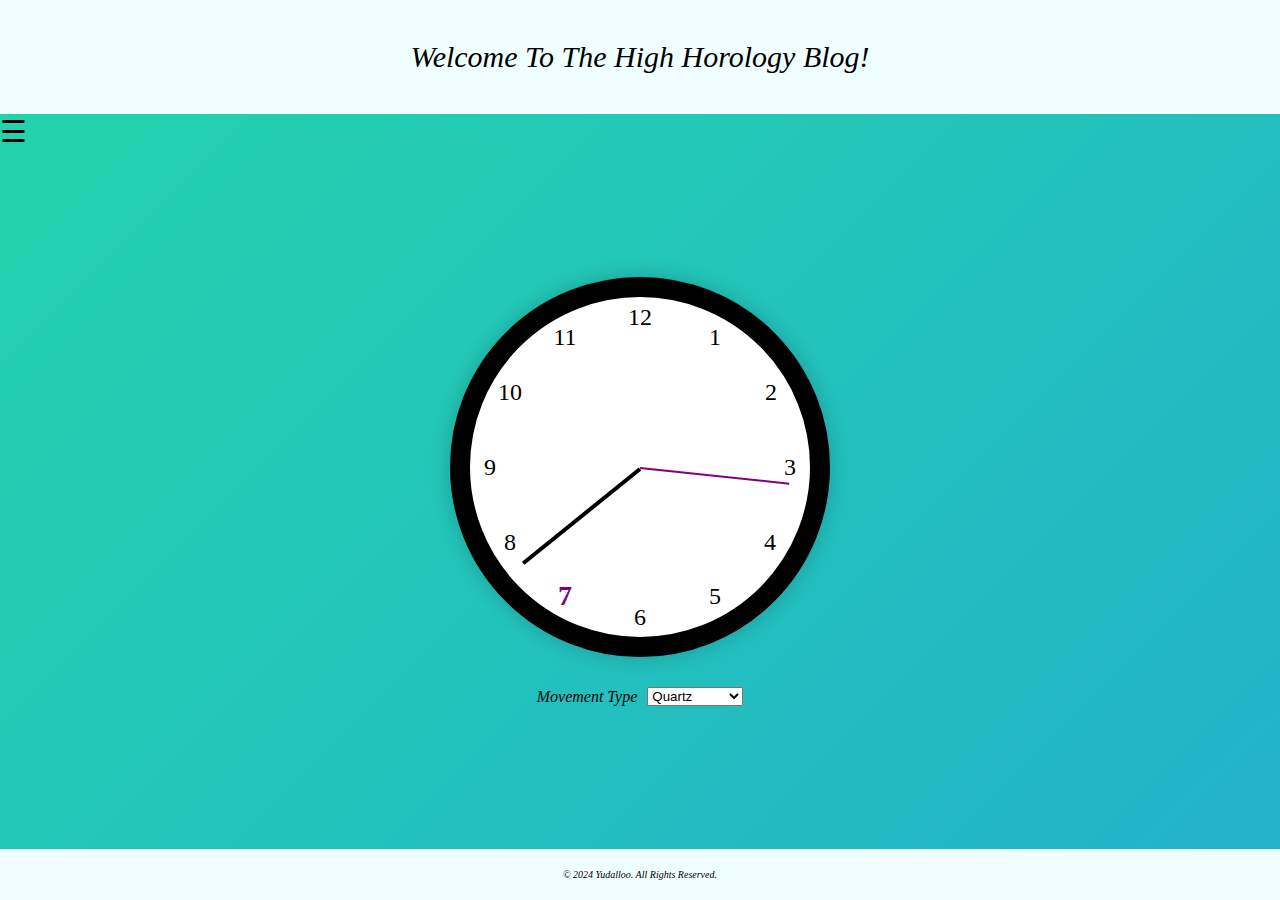
<file: index.html>
<!DOCTYPE html>
<html lang="en">
    <head>
        <meta charset="UTF-8">
        <meta name = "viewport" content = "width=device-width, initial-scale = 1.0">
        <link rel = "stylesheet" href = "css/index.css"> 
        <link rel = "stylesheet" href = "css/animated_background_one.css">
        <title> Main Page </title>
    </head>

    <body>
        <header>
            <div class = "header-box">
                <p> Welcome To The High Horology Blog! </p>
            </div>
        </header>

        <span style = "font-size:30px;cursor:pointer" onclick = "index_openSideNav()"> &#9776; </span>

        <div class = "sidenav" id = "mySideNav">
            <a href = "javascript:void(0)" class = "closebtn" onclick = "index_closeSideNav()"> &times; </a>
            <a onclick = "index_goToWhatIsHorology()"> What is Horology? </a>
            <a onclick = "index_goToAboutMe()"> About Me </a>
            <a onclick = "index_goToSOTC()"> SOTC </a>
            <a onclick = "#"> Contact </a>
        </div>

        <div id = "main-box">
            <div class = "date-window">
<!--                come back to this-->
            </div>
            
            <div class = "clock">
                <div class = "clock-face">
                    <div class = "number number1" id = "hour1"> 1 </div>
                    <div class = "number number2" id = "hour2"> 2 </div>
                    <div class = "number number3" id = "hour3"> 3 </div>
                    <div class = "number number4" id = "hour4"> 4 </div>
                    <div class = "number number5" id = "hour5"> 5 </div>
                    <div class = "number number6" id = "hour6"> 6 </div>
                    <div class = "number number7" id = "hour7"> 7 </div>
                    <div class = "number number8" id = "hour8"> 8 </div>
                    <div class = "number number9" id = "hour9"> 9 </div>
                    <div class = "number number10" id = "hour10"> 10 </div>
                    <div class = "number number11" id = "hour11"> 11 </div>
                    <div class = "number number12" id = "hour12"> 12 </div>
                    <div class = "number date" id = "date-window"></div>
                    <div class = "hand hour-hand"></div>
                    <div class = "hand minute-hand"></div>
                    <div class = "hand second-hand"></div>
                </div>   
            </div>
            
            <div class = "controls">
                <p> Movement Type </p>
                <select id = "tick-type">
                    <option value = "10"> Spring Drive </option>
                    <option value = "100"> Automatic </option>
                    <option value = "1000" selected> Quartz </option>
                </select>
            </div>    
        </div>

        <footer>
            <div class = "footer-box">
                <p> &copy; 2024 Yudalloo. All Rights Reserved. </p>
            </div>
        </footer>
        
        <script src = "js/index_scripts.js"></script>
        <script src = "js/clock.js"></script>
    </body>
</html>
</file>
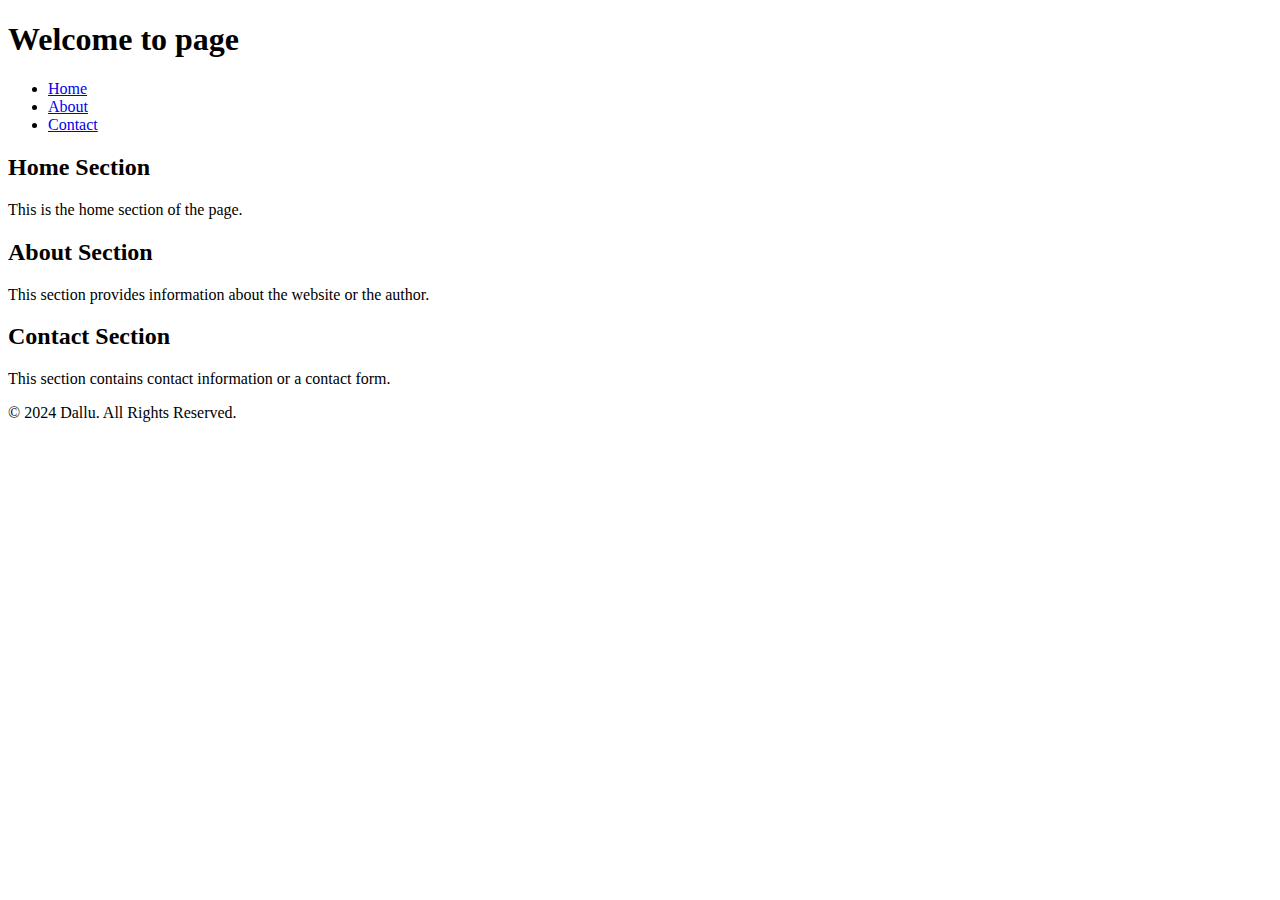
<file: template.html>
<!DOCTYPE html>
<html lang="en">
<head>
    <meta charset="UTF-8">
    <meta name="viewport" content="width=device-width, initial-scale=1.0">
    <title>Main Page</title>
</head>
<body>
    <header>
        <h1>Welcome to page</h1>
        <nav>
            <ul>
                <li><a href="#home">Home</a></li>
                <li><a href="#about">About</a></li>
                <li><a href="#contact">Contact</a></li>
            </ul>
        </nav>
    </header>

    <main>
        <section id="home">
            <h2>Home Section</h2>
            <p>This is the home section of the page.</p>
        </section>

        <section id="about">
            <h2>About Section</h2>
            <p>This section provides information about the website or the author.</p>
        </section>

        <section id="contact">
            <h2>Contact Section</h2>
            <p>This section contains contact information or a contact form.</p>
        </section>
    </main>

    <footer>
        <p>&copy; 2024 Dallu. All Rights Reserved.</p>
    </footer>
</body>
</html>
</file>
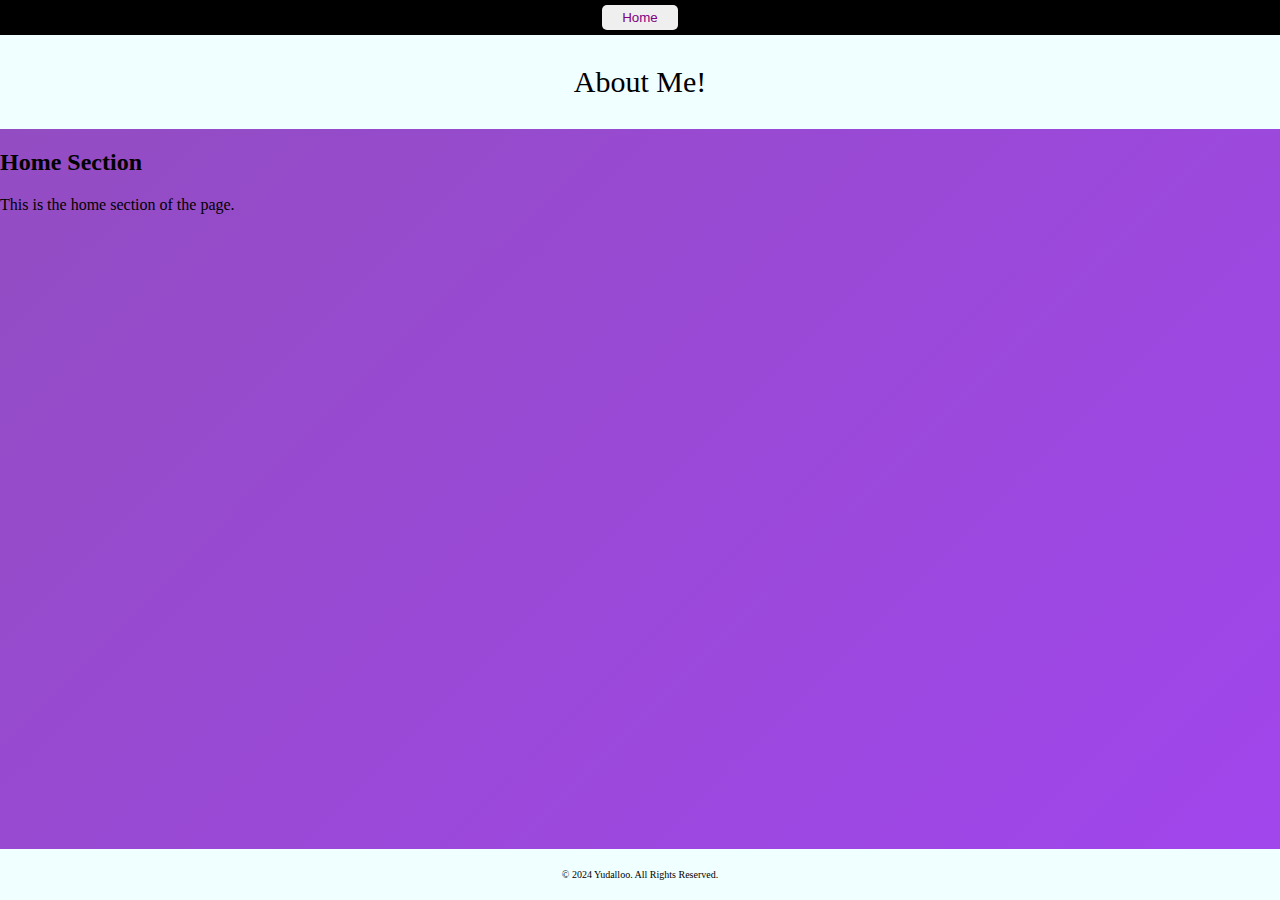
<file: html/about_me.html>
<!DOCTYPE html>
<html lang="en">
<head>
    <meta charset="UTF-8">
    <meta name="viewport" content="width=device-width, initial-scale=1.0">
    <link rel = "stylesheet" href = "../css/about_me.css"> 
    <link rel = "stylesheet" href = "../css/animated_background_two.css">
    <title> About Me </title>
</head>
    
<body>
    <div class = "topnav">
        <script src = "../js/about_me_scripts.js"></script>
            <button id = "home_button" type = "button" onclick = "about_me_goToHomepage()"> Home </button>
    </div>
    
    <header>
        <div class = "header-box">
            <p> About Me! </p>
        </div>
    </header>

    <main>
        <section id = "home">
            <h2> Home Section </h2>
            <p> This is the home section of the page. </p>
        </section>
        
    </main>

    <footer>
        <div class = "footer-box">
            <p> &copy; 2024 Yudalloo. All Rights Reserved. </p>
        </div>
    </footer>
</body>
</html>
</file>
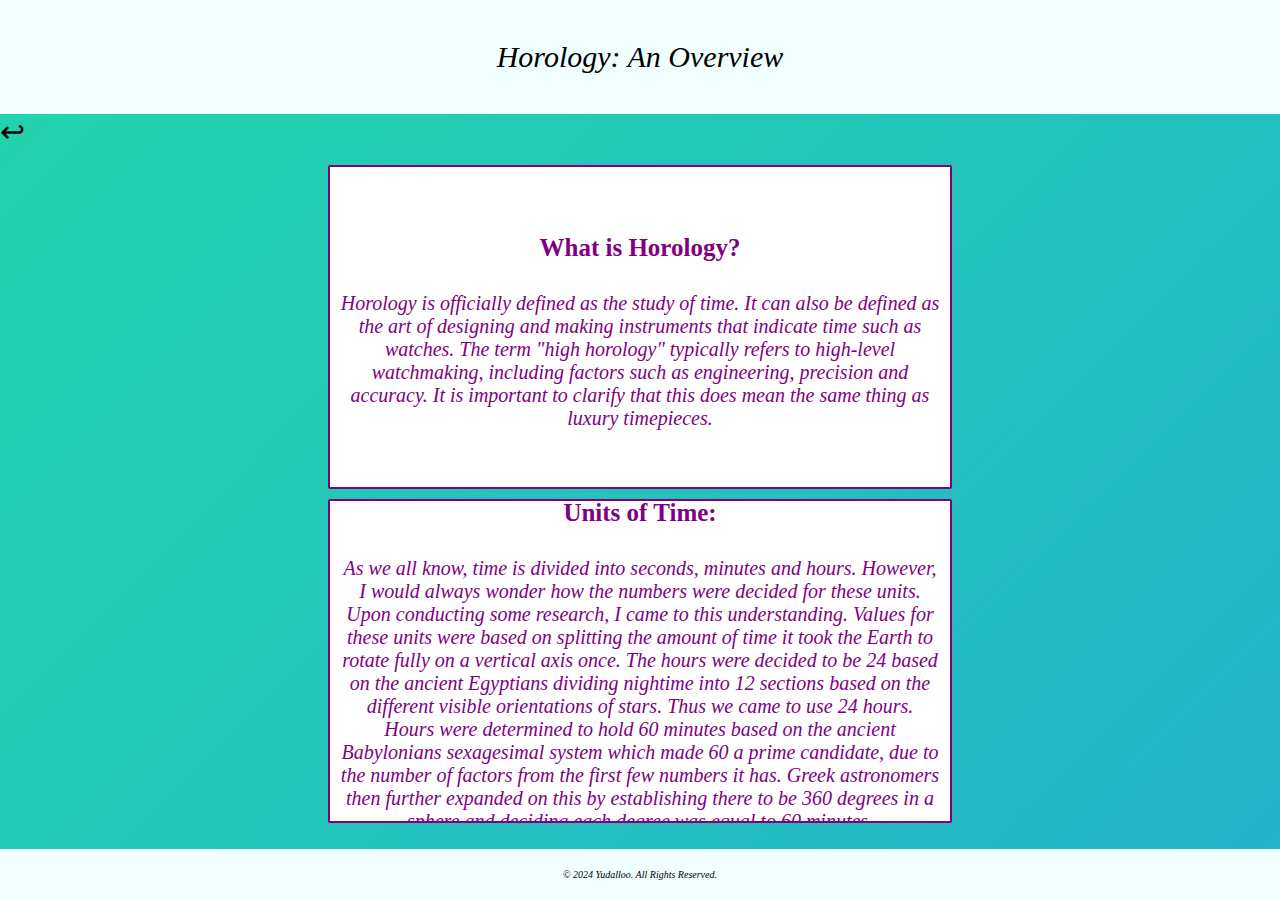
<file: html/what_is_horology.html>
<!DOCTYPE html>
<html lang="en">
    <head>
        <meta charset="UTF-8">
        <meta name = "viewport" content = "width=device-width, initial-scale = 1.0">
        <link rel = "stylesheet" href = "../css/animated_background_one.css"> 
        <link rel = "stylesheet" href = "../css/what_is_horology.css">
        <title> What is Horoglogy? </title>
    </head>

    <body>
        <header>
            <div class = "header-box">
                <p> Horology: An Overview </p>
            </div>
        </header>
        
        <span style="font-size:30px; cursor:pointer" onclick="go_home_page()"> &#x21A9; </span>


        <div id = "main-box">
            <div class = "textBoxOne">
                <h3> What is Horology? </h3>
                
                <p>
                    Horology is officially defined as the study of time.
                    It can also be defined as the art of designing and
                    making instruments 
                    that indicate time such as watches. The term "high horology"
                    typically refers to high-level watchmaking, 
                    including factors such as engineering, precision and accuracy. 
                    It is important to clarify that this does mean the same thing as 
                    luxury timepieces.
                </p>
            </div>
            
            <div class = "textBoxTwo">
                <h3> Units of Time: </h3>
                
                <p>
                    As we all know, time is divided into seconds, minutes and hours.
                    However, I would always wonder how the numbers were decided for 
                    these units. Upon conducting some research, I came to this understanding.
                    Values for these units were based on splitting the amount of time it took 
                    the Earth to rotate fully on a vertical axis once. The hours were decided to
                    be 24 based on the ancient Egyptians dividing nightime into 12 sections based 
                    on the different visible orientations of stars. Thus we came to use 24 hours. 
                    Hours were determined to hold 60 minutes based on the ancient Babylonians sexagesimal
                    system which made 60 a prime candidate, due to the number of factors from the first few
                    numbers it has. Greek astronomers then further expanded on this by establishing there to
                    be 360 degrees in a sphere and deciding each degree was equal to 60 minutes.
                </p>
            </div>
            
        </div>

        <footer>
            <div class = "footer-box">
                <p> &copy; 2024 Yudalloo. All Rights Reserved. </p>
            </div>
        </footer>
        
        <script src = "../js/what_is_horology.js"></script>
    </body>
</html>
</file>
<file: css/index.css>
html, body{
    height: 100%;
    margin: 0;
    padding: 0;
}

body{
    height: 100%;
    display: flex;
    flex-direction: column;
    justify-content: center;
}

p{
    font-style: italic;
}

.sidenav{
    height: 100%;
    width: 0%;
    position: fixed;
    z-index: 1;
    top: 0;
    left: 0;
    background-color: black;
    overflow-x: hidden;
    padding-top: 60px;
    transition: .5s;
    text-align: center;
}
.sidenav a{
    color: purple; 
    border: black;
    padding: 8px 8px 8px 32px;
    font-size: 25px;
    text-decoration: none;
    display: block;
    cursor: pointer;
    border-radius: 5px;
}

.sidenav a:hover{
    color: red;
}

.sidenav .closebtn{
    position: absolute;
    top: 0;
    right: 25px;
    font-size: 36px;
    margin-left: 50px;
}

#main-box{
    display: flex;
    align-items: center;
    justify-content: center;
    flex-direction: column;
    flex: 1;
}

/* add all elements in main box here below for stling */
.date-window, .controls, .clock{
    margin-bottom: 15px;
}

.header-box{
    display: flex;
    flex-direction: column;
    align-items: center;
    text-align: center;
    background-color: azure;
    text-decoration: none;
    color: black;
    padding: 10px;
    font-size: 30px;
}

footer{
    display: flex;
    flex-direction: column;
    align-items: center;
    text-align: center;
    background-color: azure;
    text-decoration: none;
    color: black;
    padding: 10px;
    font-size: 10px;
}

.clock{
    width: 300px;
    height: 300px;
    border: 20px solid black;
    border-radius: 50%;
    position: relative;
    padding: 20px;
    box-shadow: 0 0 20px rgba(0, 0, 0, 0.2);
    background: white;
    display: flex;
    align-items: center;
    justify-content: center;
}

.clock-face{
    position: relative;
    width: 100%;
    height: 100%;
}

.hand{
    width: 50%;
    background: black;
    position: absolute;
    top: 50%;
    transform-origin: 100%;
    transform: rotate(90deg);
    transition: all 0.05s;
    transition-timing-function: cubic-bezier(0.1, 2.7, 0.58, 1);
}

.minute-hand{
    height: 4px;
    background: black;
}

.second-hand{
    height: 2px;
    background: purple;
}

.number{
    position: absolute;
    font-size: 24px;
    color: black;
    transform: translate(-50%, -50%);
}

.number.highlight {
    color: purple; 
    font-weight: bold;
    font-size: 28px;
}

.number1{top: 6.7%; left: 75%;}
.number2{top: 25%; left: 93.7%;}
.number3{top: 50%; left: 100%;}
.number4{top: 75%; left: 93.3%;}
.number5{top: 93.3%; left: 75%;}
.number6{top: 100%; left: 50%;}
.number7{top: 93.3%; left: 25%;}
.number8{top: 75%; left: 6.7%;}
.number9{top: 50%; left: 0%;}
.number10{top: 25%; left: 6.7%;}
.number11{top: 6.7%; left: 25%;}
.number12{top: 0%; left: 50%;}

.controls{
    display: flex;
    flex-direction: row;
    justify-content: center;
    align-items: center;
}

.controls p, controls select{
    margin-right: 10px;
}


@media (max-width: 480px) {
    .header-box {
        font-size: 1rem;
    }

    .footer-box {
        font-size: 0.6rem;
    }

    .clock {
        width: 200px;
        height: 200px;
    }

    .number {
        font-size: 1rem;
    }

    .sidenav a {
        font-size: 1.2rem;
    }

    .controls select {
        font-size: 1rem;
    }
    
    .sidenav {
        width: 100%;
    }
}
</file>
<file: css/about_me.css>
html{
    margin: 0;
    padding: 0;
    height = 100%;
}

body{
    margin: 0;
    padding: 0;
    height = 100%;
    display: flex;
    flex-direction: column;
}

main{
    flex: 1;
}

.topnav{
    background-color: black;
    overflow: hidden;
    align-items: center;
    text-align: center;
}

.topnav button{
    color: purple; 
    border: black;
    padding: 5px 20px;
    text-align: left;
    text-decoration: none;
    margin: 5px 2px;
    cursor: pointer;
    border-radius: 5px;
}

.topnav button:hover{
    color: red;
}

.header-box{
    display: flex;
    flex-direction: column;
    align-items: center;
    text-align: center;
    background-color: azure;
    text-decoration: none;
    color: black;
    padding: 0px;
    font-size: 30px;
}

.footer-box{
    display: flex;
    flex-direction: column;
    align-items: center;
    text-align: center;
    background-color: azure;
    text-decoration: none;
    color: black;
    padding: 10px;
    font-size: 10px;
}

#button #home_button{
    color: purple; 
    border: black;
    padding: 5px 20px;
    text-align: center;
    text-decoration: none;
    margin: 5px 2px;
    cursor: pointer;
    border-radius: 5px;
}
</file>
<file: css/what_is_horology.css>
html, body{
    height: 100%;
    margin: 0;
    padding: 0;
}

body{
    height: 100%;
    display: flex;
    flex-direction: column;
    justify-content: center;
}

p{
    font-style: italic;
}

#main-box{
    display: flex;
    align-items: center;
    justify-content: center;
    flex-direction: column;
    flex: 1;
}

/* add all elements in main box here below for styling */
.textBoxOne, .textBoxTwo, .textBoxOne p, .textBoxTwo p, .textBoxOne h3, .textBoxTwo h3{
    display: flex;
    flex-direction: column;
    margin-bottom: 10px;
}

.textBoxOne, .textBoxTwo{
    display: flex;
    height: 300px;
    width: 600px;
    padding: 10px;
    border: 2px;
    border-style: solid;
    border-radius: 2px;
    font-size: 16px;
    resize: none; /*stops resizing*/
    overflow: auto; /*adds scrol bar*/
    background-color: white;
    color: purple; /*text color*/
    justify-content: center;
    align-items: center;
    text-align: center;
}

.textBoxOne h3, .textBoxTwo h3{
    font-size: 25px;
    margin-top: 20px;
    margin-bottom: 10px;
}

.textBoxOne p, .textBoxTwo p{
    font-size: 20px;
}

.textBoxTwo ul{
    font-size: 20px;
    font-style: italic;
}

.header-box{
    display: flex;
    flex-direction: column;
    align-items: center;
    text-align: center;
    background-color: azure;
    text-decoration: none;
    color: black;
    padding: 10px;
    font-size: 30px;
}

footer{
    display: flex;
    flex-direction: column;
    align-items: center;
    text-align: center;
    background-color: azure;
    text-decoration: none;
    color: black;
    padding: 10px;
    font-size: 10px;
}
</file>
<file: css/animated_background_one.css>
body{
	background: linear-gradient(-45deg, #ee7752, #e73c7e, #23a6d5, #23d5ab);
	background-size: 400% 400%;
	animation: gradient 15s ease infinite;
	height: 100vh;
}

@keyframes gradient{
	0% {
		background-position: 0% 50%;
	}
	50% {
		background-position: 100% 50%;
	}
	100% {
		background-position: 0% 50%;
	}
}
</file>
<file: css/animated_background_two.css>
body{
	background: linear-gradient(-45deg, #8530d1, #b57ee6, #a643fd, #924dbf);
	background-size: 400% 400%;
	animation: gradient 15s ease infinite;
	height: 100vh;
}

@keyframes gradient{
	0% {
		background-position: 0% 50%;
	}
	50% {
		background-position: 100% 50%;
	}
	100% {
		background-position: 0% 50%;
	}
}
</file>
